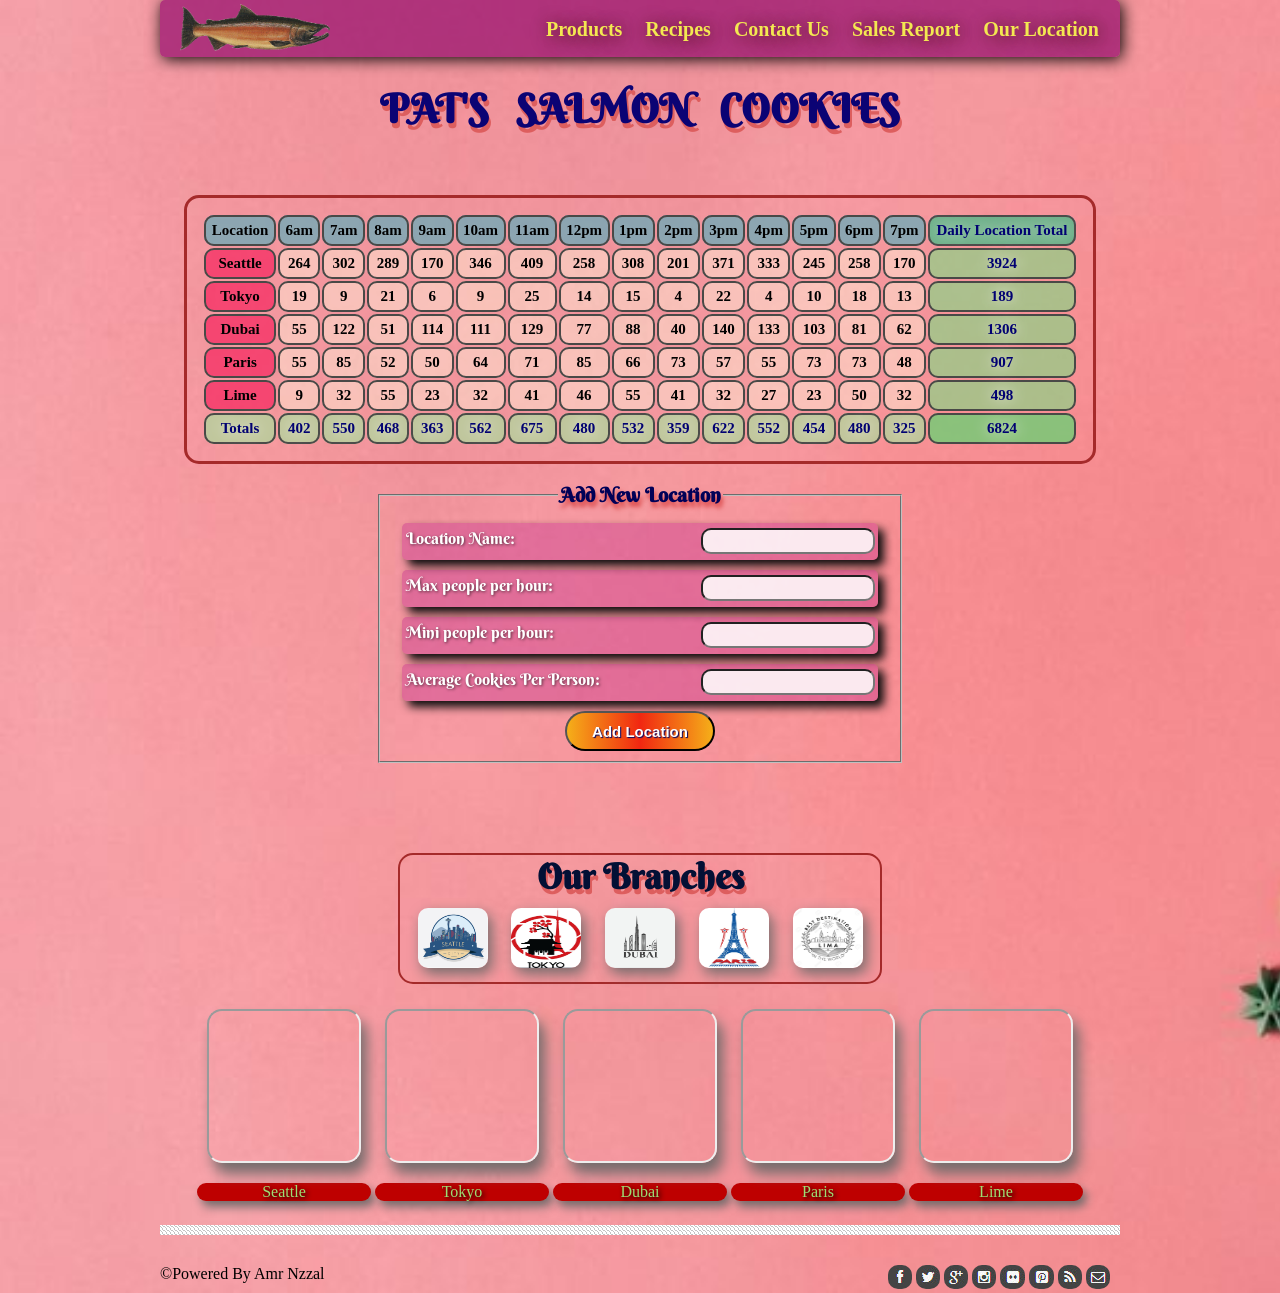
<file: index.html>
<!DOCTYPE html>
<html lang="en">
<head>
    
    <link rel="preconnect" href="https://fonts.gstatic.com">
    <link href="https://fonts.googleapis.com/css2?family=Berkshire+Swash&display=swap" rel="stylesheet">
    <link rel="stylesheet" href="./css/Style.css">
    <title>PAT'S SALMON COOKIES</title>
</head>
<body background="">
 <heder>
   
    <nav>
        <img src="./img/16.png" alt="">
    <ul>
        <li><a href="" title="Products" id="li1">Products</a></li>
        <li><a href="" title="Recipes"id="li2">Recipes</a></li>
        <li><a href="" title="Contact Us" id="li3">Contact Us</a></li>
        <li><a href="#salesReport" title="Sales Report" id="li4" class="li6">Sales Report</a>
        </li>
        <li><a href="#contactUs" title="Our Location"id="li5">Our Location</a></li>
   
</ul></nav>
<h1>PAT'S   SALMON   COOKIES</h1>
<br>
<br>
    
 </heder>    
 <main>
  <section id ="ourProducts">
    
  </section>
  <section id ="ourRecipe">
      
  </section>

  <section id ="salesReport" class ="salesReport">
    <section id="salesTbl">
     <table id="allLocations">
     </table>
    </section>
    <br>
    <section id="add">
       <form id ="addLocation">
        <fieldset>
         <legend>Add New Location</legend>
       <div class="question"><label for="locationName">Location Name:</label>
         <input type="text" name="locationName" id="locationName" required="Can't be empty" class="field" ><br>
       </div>
    
       <div class="question"><label for="maxPeoplePerHour">Max people per hour:</label>
         <input type="number" name="maxPeoplePerHour" id="maxPeoplePerHour" required="Can't be empty" min="1" class="field"><br>
       </div>
       <div class="question"><label for="miniPeoplePerHour">Mini people per hour:</label>
         <input type="number" name="miniPeoplePerHour" id="miniPeoplePerHour" required="Can't be empty" min="1" class="field" ><br>
       </div>
    
       <div class="question"><label for="avgCookiesPerPAX">Average Cookies Per Person:</label>
         <input type="number" name="avgCookiesPerPAX" id="avgCookiesPerPAX" required="Can't be empty" min="0" step=".01" class="field">  <br>
       </div>
         <input class="" type="submit" value="Add Location">

       </form>

   </section>
</section> 
<section id ="ourLocations">
    
    <br><br><br><br><br>
    <div id="contactUs">
        <div id="imgs">
         <p class="lblx">Our Branches</p>
         <img src="./img/02.png" alt="Seattle">
         <img src="./img/04.jpg" alt="Tokyo">
         <img src="./img/05.jpg" alt="Dubai">
         <img src="./img/06.jpg" alt="Paris">
         <img src="./img/07.jpg" alt="Lima">
  
        </div>
       <div>
    <div><iframe id="gmap_canvas" src="https://maps.google.com/maps?q=seattle&t=&z=13&ie=UTF8&iwloc=&output=embed"></iframe>
        <p>Seattle</p>
 </div> 
 
 <div><iframe id="gmap_canvas" src="https://maps.google.com/maps?q=TOKYO&t=&z=13&ie=UTF8&iwloc=&output=embed"></iframe>
    <p>Tokyo</p>
 </div> 
 <div><iframe id="gmap_canvas" src="https://maps.google.com/maps?q=dubai&t=&z=13&ie=UTF8&iwloc=&output=embed"></iframe>
    <p>Dubai</p>
 </div> 
 <div><iframe id="gmap_canvas" src="https://maps.google.com/maps?q=Paris&t=&z=13&ie=UTF8&iwloc=&output=embed"></iframe>
    <p>Paris</p>
 </div> 
 <div><iframe id="gmap_canvas" src="https://maps.google.com/maps?q=Lime&t=&z=13&ie=UTF8&iwloc=&output=embed"></iframe>
    <p>Lime</p>
    
 </div> 
   </section> 
</main>
 <footer>
     <hr class="hrImg">
    <section id="rightSec">
             
        <ul>
            <li><img src="./img/fb-icon.png" alt="FB"></li>
            <li><img src="img/twit-icon.png" alt="TWIT"></li>
            <li><img src="img/gp-icon.png" alt="GP"></li>
            <li><img src="img/insta-icon.png" alt="INSTA"></li>
            <li><img src="img/flic-icon.png" alt="FLIC"></li>
            <li><img src="img/pint-icon.png" alt="PINT"></li>
            <li><img src="img/rss-icon.png" alt="RSS"></li>
            <li><img src="img/mail-icon.png" alt="MAIL"></li>
          </ul>
    
    </section>
        <section id="leftSec">
     &copy;Powered By Amr Nzzal</section>
 </footer>
</body>
<script src="./js/app.js"></script>
</html>
</file>
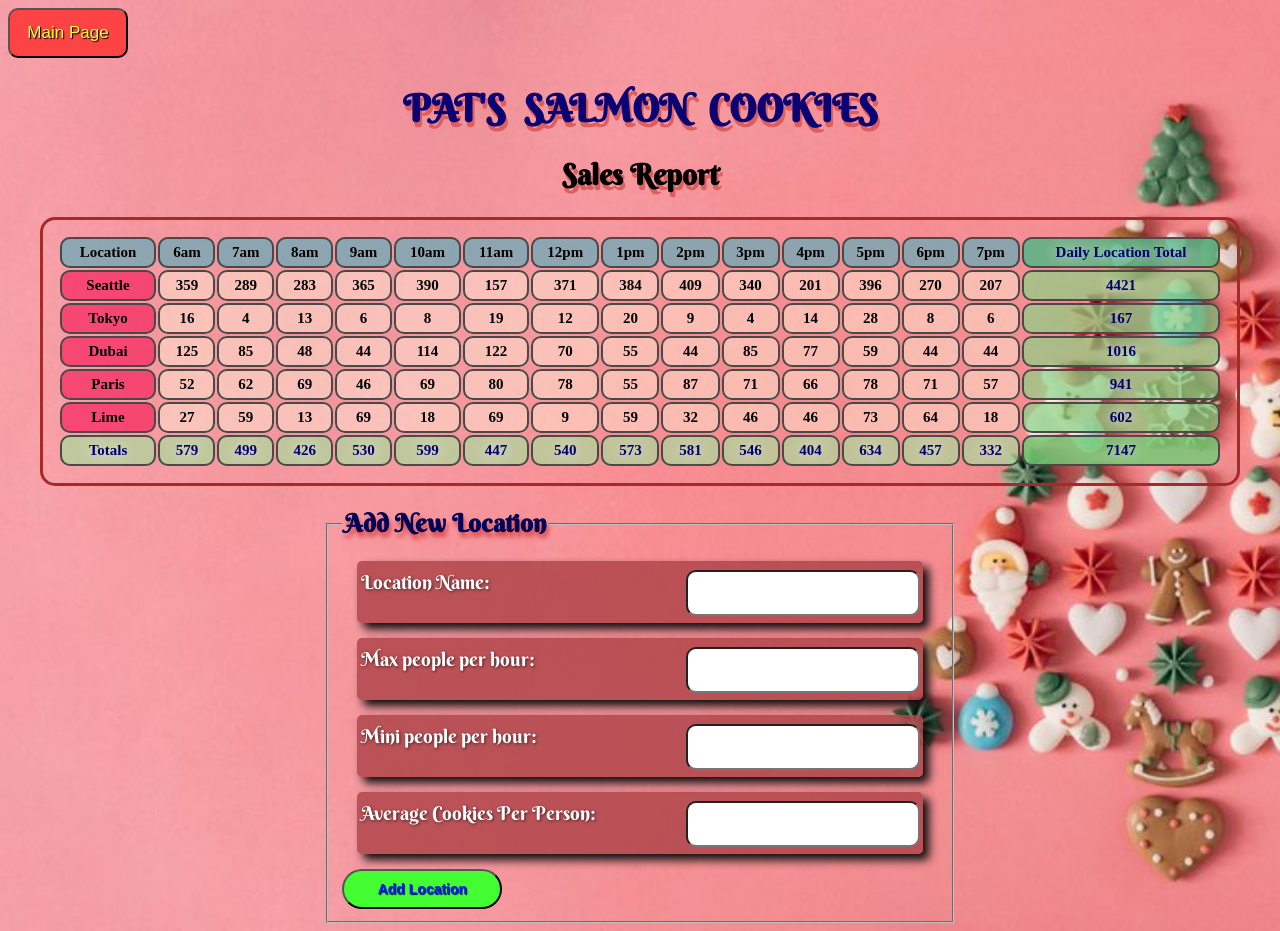
<file: sales.html>
<!DOCTYPE html>
<html lang="en">
<head>
    <link rel="preconnect" href="https://fonts.gstatic.com">
    <link href="https://fonts.googleapis.com/css2?family=Berkshire+Swash&display=swap" rel="stylesheet">
    <link rel="stylesheet" href="./css/salesStyle.css">
    <title>Sales Report</title>
    <button onclick="window.location.href='./index.html'">Main Page</button>
</head>
<body>
    <heder>
        <h1>PAT'S  SALMON  COOKIES</h1>
        <h2>Sales Report</h2>
       <a href="index.html"></a>
    </heder>    
    <main>
   
     <section >
         <div></div>
      <table id="allLocations">
      </table>
      <div></div>
     </section>
     <br>
     <section id="add">
        <form id ="addLocation">
         <fieldset>
          <legend>Add New Location</legend>
        <div><label for="locationName">Location Name:</label>
          <input type="text" name="locationName" id="locationName" required="Can't be empty" ><br>
        </div>
        <div><label for="maxPeoplePerHour">Max people per hour:</label>
          <input type="number" name="maxPeoplePerHour" id="maxPeoplePerHour" required="Can't be empty" min="1"><br>
        </div>
        <div><label for="miniPeoplePerHour">Mini people per hour:</label>
          <input type="number" name="miniPeoplePerHour" id="miniPeoplePerHour" required="Can't be empty" min="1" ><br>
        </div>
        <div><label for="avgCookiesPerPAX">Average Cookies Per Person:</label>
          <input type="number" name="avgCookiesPerPAX" id="avgCookiesPerPAX" required="Can't be empty" min="0" step=".01">  <br>
        </div>
          <input type="submit" value="Add Location">

        </form>

    </section>

    </main>
    <footer>
        
    </footer>    
</body>
<script src="./js/app.js"></script>
</html>
</file>
<file: css/Style.css>
body{
    background-image: url("../img/01.jpg");
    background-repeat: no-repeat;
    background-size:cover;
    margin: auto;
    width: 75%;
    position: relative;
    text-align: center ;
    text-align: center;
}

nav{
    position:static;

     background-color: #950c6eb4;
    border-radius: 5px;
    display: inline-flex;
    box-shadow: 2px 2px 16px black;
    
    width: 100%;
}
nav * {
    text-align: left;
    text-decoration: none;
    color: #f3e851;
    text-shadow: 2px 2px 17px #461111;
    margin:6px 7px 2px 2px;
    font-size: 20px;
    font-weight: bold;
    display: inline-block;  
   
}
nav div{
    margin-bottom: 20px;
    width: 100%;
}
nav div ul li{
    margin-top: 10px;
    display: flex;
}
nav div ul li:last-child{

    margin-right: 20px;
}
nav a:hover{
    color: #ff005c;
    text-shadow: 2px 2px 7px #000000;
}
nav img{
    width: 150px;
    margin: 4px auto 6px 20px;
}
h1{
    font-family: 'Berkshire Swash', cursive;
    color: rgb(33, 20, 220);
    text-align: center;
    font-size: 40px;
    text-shadow:2px 5px #dd5e5e;
}
 #repLink a{
    color: rgb(82, 255, 47);
    text-shadow:5px 3px 10px #03010f;
    background-color: rgb(19, 156, 247);
    text-align:center;
    border: rgb(7, 13, 122) solid 3px;
    display: block;
    padding: 10px;
    border-radius: 15px;  
    font-size: x-large; 
    margin: auto 40% auto 40%;
    box-shadow:1px 1px 10px 3px #ffffff;
    font-family: Arial, Helvetica, sans-serif;
    text-decoration:none;
    font-weight:bolder ;
    
}
div#repLink{
    left: 50px;
}

header{
    position: relative;
}
#logo{
    display: block;
    margin-left: auto;
    margin-right: auto;
    width: 30%;
}
h3{
    font-family: 'Berkshire Swash', cursive;
    color: rgb(146, 0, 44);
    text-align: center;
    font-size: 35px;
    text-shadow:2px 5px #dd5e5e;
}
header{
    text-align: center;
}
#locations{
    position: relative;
    
    text-align: center;
    margin: auto;
    width: 100%;
    border-radius: 10PX;
    padding: auto 50px auto 500px ;
font-size: 20px;
font-weight: bold;
text-shadow:1px 1px 1px #000000;
}
#locations div{
    margin: 15px;
    align-items: center;
    border-radius: 15px;
    display: inline-flex;
}
#locations div div {
    background-color: #ffffff77;
    width: 50%;
    display: block;
    box-shadow:10px 10px 7px #272727;
}
div img{
    display: inline-flex;
    width: 70px;
    height: 60px;
    margin: 10px;   
    border-radius: 10px;
}
#imgs{
    border: brown solid 2px;
    border-radius: 15px;
    width: 50%;
    text-align: center;
    margin: auto;
    font-size: 15px;
    
}
#imgs img{
    box-shadow:4px 6px 14px #756c6c;
}


p img{
    width: 200px;
    height: inherit;
    
}
button{
    background-color: rgb(107, 0, 0);
    color: white;
    width: 200px;
    height: 50px;
    font-size: 20px;
    border-radius: 10px;
}
button:hover{
    background-color: rgb(250, 83, 139);
    color: white;
    width: 200px;
    height: 50px;
    font-size: 20px;
    border-radius: 10px;
    font-weight: bold;
}
 p.lblx{
    font-family: 'Berkshire Swash', cursive;
    font-size: 35px;
    margin: 0px;
    font-weight: bold;
    color:rgb(3, 16, 53);
text-shadow: 2px 5px #dd5e5e}
    
.hrImg
{
  clear: both;
  display:block;
  border:none;
  height:10px;
  background-image:url('/img/hr-img.png');}
#rightSec{
    margin-top: 22px;
    float: right;
    width: 50%;
    text-align: right;
    
}
#rightSec ul:first-child{
    margin-right: 10px;
}
#rightSec ul{
    display: inline
    
}
#rightSec ul li{
    display: inline-block;
    
}
#rightSec ul li img{
    border-radius: 10px;
}
footer div:last-child{
    display: inline-flex;
}
#leftSec{
    margin-top: 22px;
    float: left;
    width: 50%;
    text-align: left;}

    #allLocations{
    
        position: relative;
        border: brown solid;
        border-radius: 15px;
        margin:auto;
        width:95%;
        padding: 15px;}
    
    
    h1,h2{
        font-family: 'Berkshire Swash', cursive;
        text-align: center;
        text-shadow:2px 5px #dd5e5e;
        font-weight: bold;
    } 
    header h2 {
        color: rgb(249, 249, 250);
    }
    h1 {
        color: rgb(11, 3, 116);
    }
    table *{
    
        background-color: rgba(255, 248, 220, 0.25);
        padding: 5px;
        border: 2px solid rgb(73, 73, 71);
        text-align: center;
        border-radius: 10px;
        font-size: 15px;    
        font-weight:bolder;
    }
    table *:last-child{
    background-color:#73ce7791;
    
    color: #010172;
    text-shadow: 0px 0px 15px white;
    
    }
    table tr:first-child {
        background-color:  #0481a796;
        
    }
    table td:first-child {
        background-color: rgba(245, 0, 74, 0.601);
        font-weight: bold;
    }
    table tr:hover:not(:first-child){
        background-color: rgba(251, 56, 137, 0.5);
    }
    table td:hover:not(:first-child) {
         background-color: rgb(255, 59, 59);
        box-shadow: 2px 1px 2px  rgb(109, 2, 2) inset;
    }
    table tr:last-child th:hover{
        background-color: #53ec5a;
        box-shadow: 2px 1px 2px  #220ce4de inset;
    }
    button{
        background-color: rgb(253, 67, 67);
        color: rgb(250, 253, 54);
        width: 45%;
        height: 50px;
        font-size: 17px;
        border-radius: 10px;
        text-shadow:1px 1px 1px #000000;
    }
    button:hover{
        background-color: rgb(239, 250, 83);
        color: rgb(255, 0, 0);
        width: 120px;
        height: 50px;
        font-size: 20px;
        border-radius: 10px;
        font-weight: bold;
        text-shadow:1px 1px 1px #000000;}
    
        form{
            font-family: 'Berkshire Swash', cursive;
            margin: auto;
            width: 55%;
            text-shadow:1px 1px 3px #00000096
        }
       
        input[type=submit]{
            background: linear-gradient(to right, #f5af19, #f12711, #f5af19);
            /* background-color:#74c224;*/
            color: rgb(255, 254, 254);
            width: 150px;
            height: 40px;
            font-size: 15px;
            font-weight: bold;
            border-radius: 25px;
            text-shadow:1px 1px 1px #060563;
            
        }
        input[type=submit]:hover{
            background-color: rgb(239, 250, 83);
            color: rgb(238, 255, 0);
            width: 160px;
            height: 40px;
            font-size: 17px;
            border-radius: 10px;
            font-weight: bold;
            text-shadow:1px 1px 1px #000000;
            border-radius: 25px;}
     input[type=text],input[type=number]{
         border-radius: 10px;
         height: 20px;
         float: right;
         display: inline;
         width: 35%;
         text-align: center;
         font-size: 16px;
         font-weight: bold;
     }
     
     input{ display: inline;}
     input:focus{
    outline: 0;
     }
     form div{
         background-color: #b81b8c54;
         padding: 1px;
         border-radius: 5px;
         margin: 10px;
         height: 35px;
         box-shadow: 6px 6px 10px #0e0d0d;
     }
     form div *{
         margin:4px 2px auto 3px;
         height: 10px;
     }
     legend{
        font-size: 20px;
         font-weight: bold;
         color: rgb(1, 1, 87);
         text-shadow: 2px 5px 4px #db4a4a;
     }
     label{
        float: left;
    display: inline-flex;
    color: #ffffff;
    width: 55%;
    }
     #miniMax{
         display: flex;
     }
     #max1{
         float: left;
     }
     #min1{
         border: violet solid 2px;
         display: inline-block;
        float: right;
     }
     .field {
        width: 100%;
        height: 56px;
        border-radius: 4px;
        position: relative;
        background-color: rgba(255, 255, 255, 0.856);
        transition: 0.3s all;
      }
      .field:hover {
        background-color: rgba(125, 214, 129, 0.685);
        box-shadow: 0px 4px 20px 0px rgba(0, 0, 0, 0.05);
      }

      #ourLocations div{
          display: inline-block;
          margin: auto;
          align-items: center;
          padding: 0px;

      }
      iframe{
          width: 150px;
          height: 150px;
          box-shadow:6px 11px 14px #756c6c;
          margin:25px 10px auto 10px;
          border-radius: 15px;
      }
      div div div p {
          background-color:#be0000 ;
          box-shadow:4px 6px 10px #756c6c;
          border-radius: 15px;
          color:#9ede73;
          text-shadow:2px 2px 5px rgb(0, 0, 0) ;

      }
</file>
<file: css/salesStyle.css>
body{
    background-image: url("../img/01.jpg");
    background-repeat: no-repeat;
    background-size:cover;
    font-size: 120%;
   
}
#allLocations{
    
    position: relative;
    border: brown solid;
    border-radius: 15px;
    margin:auto;
    width:95%;
    padding: 15px;}


h1,h2{
    font-family: 'Berkshire Swash', cursive;
    text-align: center;
    text-shadow:2px 5px #dd5e5e;
    font-weight: bold;
} 
header h2 {
    color: rgb(249, 249, 250);
}
h1 {
    color: rgb(11, 3, 116);
}
table *{

    background-color: rgba(255, 248, 220, 0.25);
    padding: 5px;
    border: 2px solid rgb(73, 73, 71);
    text-align: center;
    border-radius: 10px;
    font-size: 15px;    
    font-weight:bolder;
}
table *:last-child{
background-color:#73ce7791;

color: #010172;
text-shadow: 0px 0px 15px white;

}
table tr:first-child {
    background-color:  #0481a796;
    
}
table td:first-child {
    background-color: rgba(245, 0, 74, 0.601);
    font-weight: bold;
}
table tr:hover:not(:first-child){
    background-color: rgba(251, 56, 137, 0.5);
}
table td:hover:not(:first-child) {
     background-color: rgb(255, 59, 59);
    box-shadow: 2px 1px 2px  rgb(109, 2, 2) inset;
}
table tr:last-child th:hover{
    background-color: #53ec5a;
    box-shadow: 2px 1px 2px  #220ce4de inset;
}
button{
    background-color: rgb(253, 67, 67);
    color: rgb(250, 253, 54);
    width: 120px;
    height: 50px;
    font-size: 17px;
    border-radius: 10px;
    text-shadow:1px 1px 1px #000000;
}
button:hover{
    background-color: rgb(239, 250, 83);
    color: rgb(255, 0, 0);
    width: 120px;
    height: 50px;
    font-size: 20px;
    border-radius: 10px;
    font-weight: bold;
    text-shadow:1px 1px 1px #000000;}

    form{
        font-family: 'Berkshire Swash', cursive;
        margin: auto;
        width: 50%;
        text-shadow:1px 1px 3px #00000096
    }
   
    input[type=submit]{
        background-color: rgb(67, 255, 50);
        color: rgb(0, 26, 255);
        width: 160px;
        height: 40px;
        font-size: 14px;
        font-weight: bold;
        border-radius: 10px;
        text-shadow:1px 1px 1px #060563;
        border-radius: 25px;
    }
    input[type=submit]:hover{
        background-color: rgb(239, 250, 83);
        color: rgb(255, 0, 0);
        width: 160px;
        height: 40px;
        font-size: 17px;
        border-radius: 10px;
        font-weight: bold;
        text-shadow:1px 1px 1px #000000;
        border-radius: 25px;}
 input[type=text],input[type=number]{
     border-radius: 10px;
     height: 40px;
     float: right;
     display: inline;
     width: 40%;
     text-align: center;
     font-size: 20px;
     font-weight: bold;
 }
 
 input{ display: inline;}
 input:focus{
outline: 0;
 }
 form div{
     background-color: #af454ad5;
     padding: 1px;
     border-radius: 5px;
     margin: 15px;
     height: 60px;
     box-shadow: 6px 6px 10px #0e0d0d;
 }
 form div *{
     margin:8px 2px auto 3px;
     height: 30px;
 }
 legend{
    font-size: 25px;
     font-weight: bold;
     color: rgb(1, 1, 87);
     text-shadow: 2px 5px 4px #db4a4a;
 }
 label{
    float: left;
display: inline-flex;
color: #ffffff;
width: 50%;

     
 }
</file>
